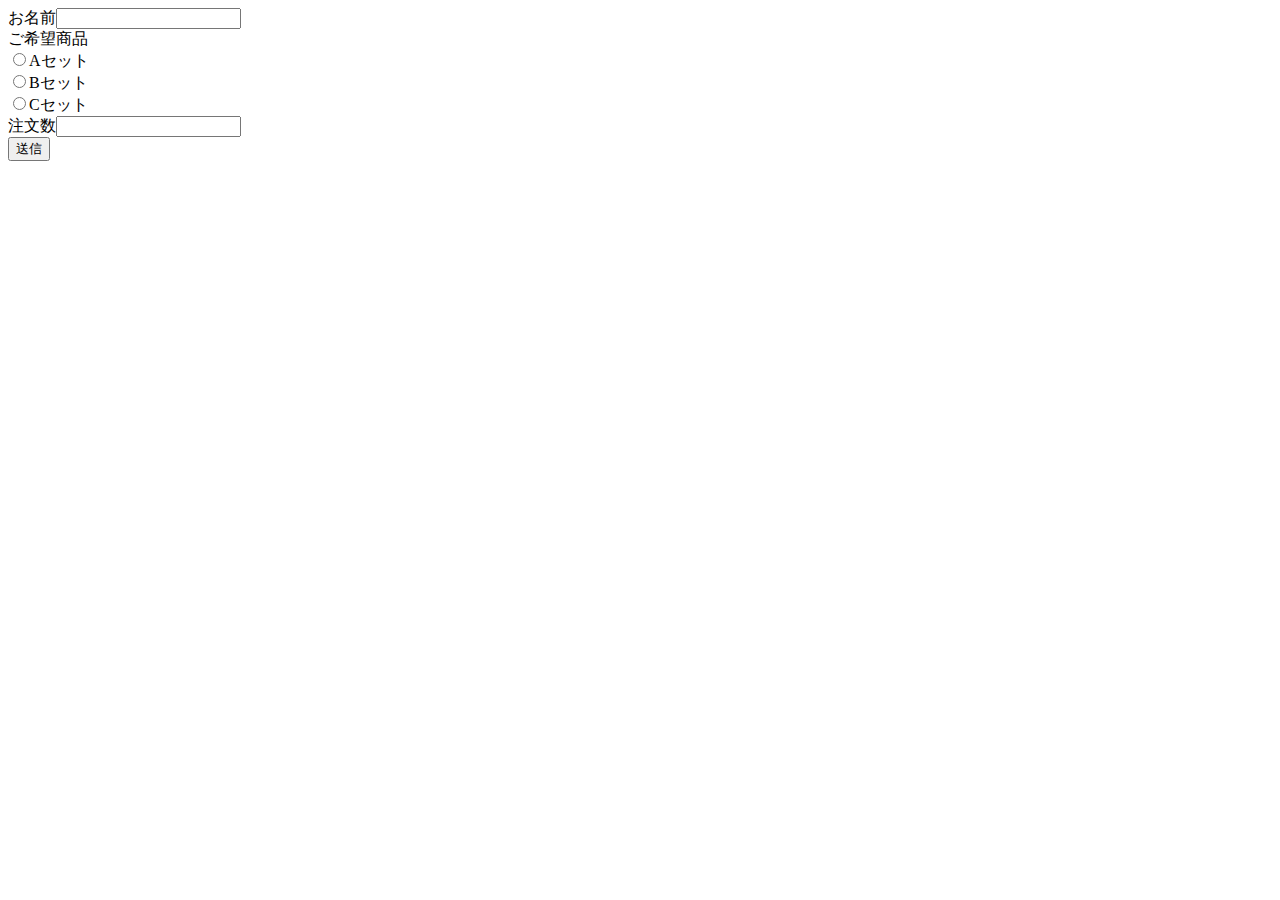
<file: src/php01/config/index.html>
<!DOCTYPE html>
<html lang="ja">
<head>
    <meta charset="UTF-8">
    <meta name="viewport" content="width=device-width, initial-scale=1.0">
    <title>Document</title>
</head>
<body>
    <form action="result.php" method="post">
        <label for="">お名前<input type="text" name="name"></label><br>
        <label for="">ご希望商品<br><input type="radio" name="item" value="A">Aセット</label><br>
        <label for=""><input type="radio" name="item" value="B">Bセット</label><br>
        <label for=""><input type="radio" name="item" value="C">Cセット</label><br>
        <label for="">注文数<input type="number" name="count"></label><br>
        <input type="submit" value="送信">
    </form>
    
</body>
</html>
</file>
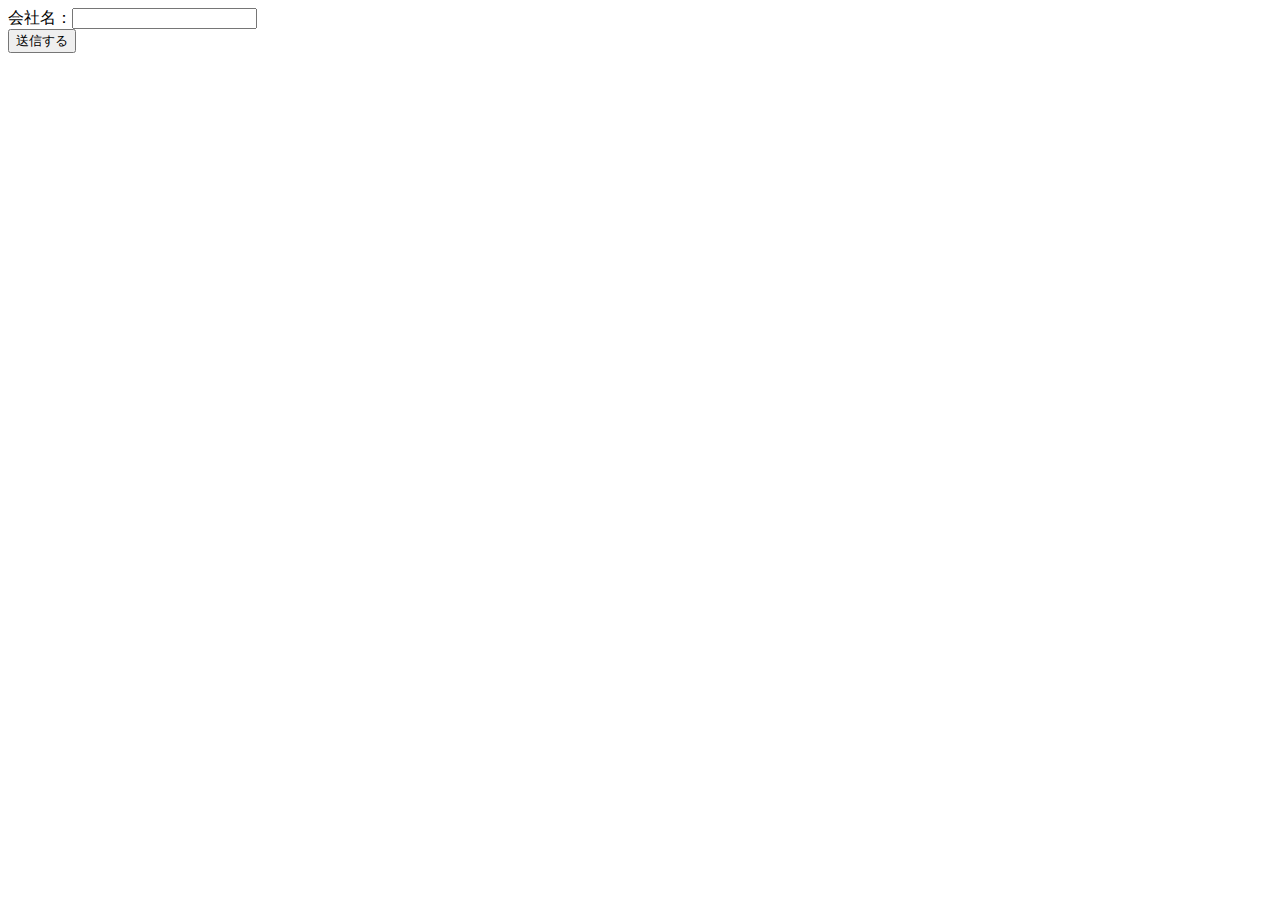
<file: src/php01/config/course.html>
<!DOCTYPE html>
<html lang="ja">

<head>
    <meta charset="UTF-8">
    <meta name="viewport" content="width=device-width, initial-scale=1.0">
    <title>Document</title>
</head>

<body>
    <form action="course.php" method="GET">
        <label>会社名：<input type="text" name="company"></label>
        <br />
        <input type="submit" name="submit" value="送信する" />
    </form>
</body>

</html>
</file>
